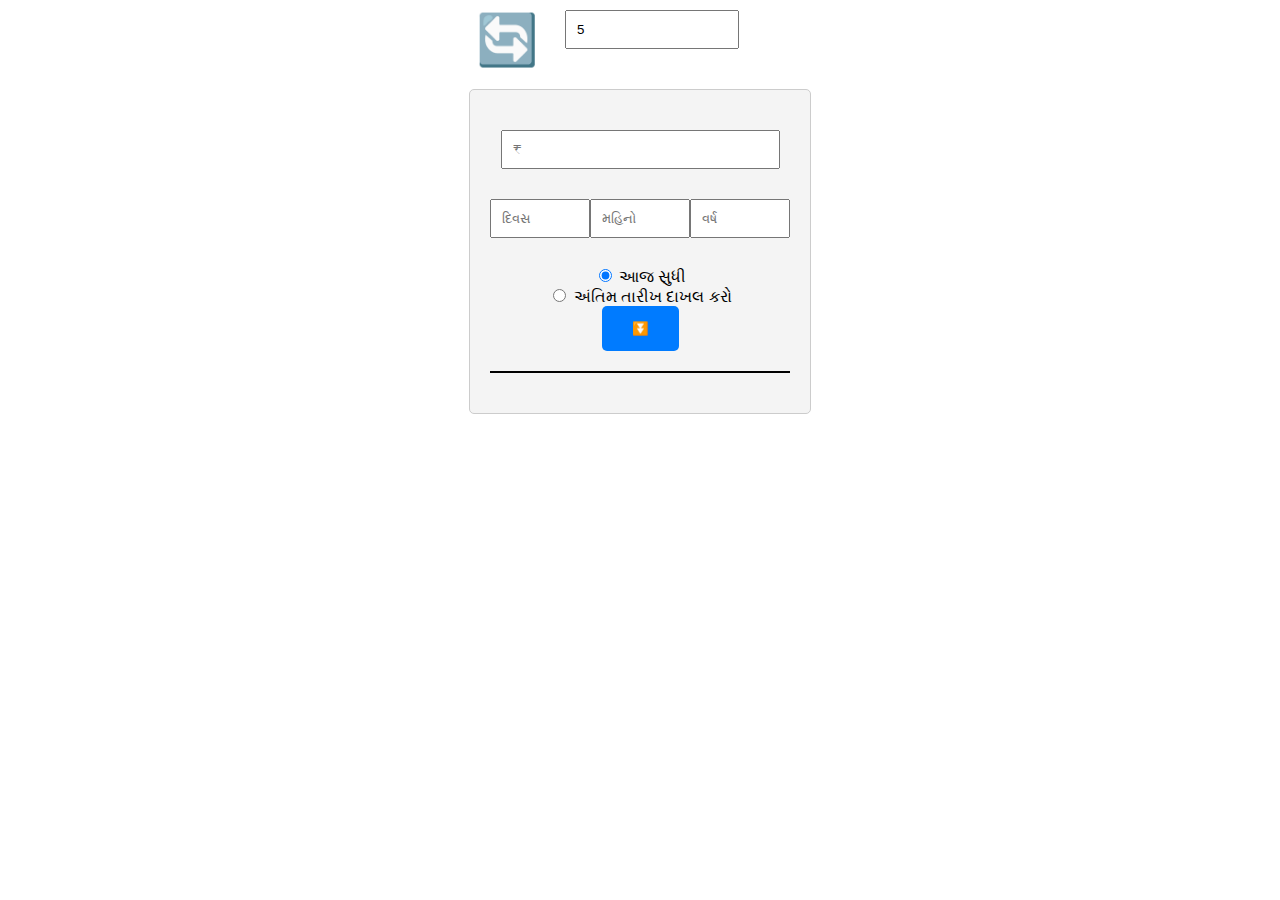
<file: Interest-calc-GUJ/index.html>
<!DOCTYPE html>
<html lang="gu">
<head>
    <meta charset="UTF-8">
    <meta name="viewport" content="width=device-width, initial-scale=1.0">

    <link rel="stylesheet" href="style.css">

</head>
<body>
     <button id="resetButton" onclick="resetPage()">🔄</button>
    <div id="interest-box">
        <input type="number" id="monthlyInterest" min="0" step="1" placeholder="%" value="5">
    </div>

    <div class="box">
        <div class="box-heading"></div>
        <label for="amount">
        <input type="number" id="amount" min="0" placeholder="₹">

        <div class="box-heading"></div>
        <div class="date-input">
            <input type="number" id="startDay" min="1" max="31" class="date-field" placeholder="દિવસ">
            <input type="number" id="startMonth" min="1" max="12" class="date-field" placeholder="મહિનો">
            <input type="number" id="startYear" min="1900" class="year-input" placeholder="વર્ષ">
        </div>
        <br>
        <label>
            <input type="radio" name="endDateOption" id="todayCheckbox" checked onclick="toggleManualEndDate(); updateResult(); toggleOptions(false);"> આજ સુધી
        </label>
        <br>
        <label>
            <input type="radio" name="endDateOption" id="manualEndDateCheckbox" onclick="toggleManualEndDate(); updateResult(); toggleOptions(false);"> અંતિમ તારીખ દાખલ કરો
        </label>
        <div id="manualEndDate" style="display:none;">
            <div class="date-input">
                <input type="number" id="endDay" min="1" max="31" class="date-field" placeholder="દિવસ">
                <input type="number" id="endMonth" min="1" max="12" class="date-field" placeholder="મહિનો">
                <input type="number" id="endYear" min="1900" class="year-input" placeholder="વર્ષ">
            </div>
        </div>
        <br>
        <button id="calculateButton" class="button" onclick="checkFieldsBeforeCalculate()">⏬</button>
        <div id="result"></div>
        <div id="options">
            <div class="option-button-group">
                <button class="option-button" id="option30" onclick="setOption(30)" style="background-color: #ff5733;">30 દિવસ(4)</button>
                <button class="option-button" id="option21" onclick="setOption(21)">21 દિવસ(3)</button>
                <button class="option-button" id="option15" onclick="setOption(15)">15 દિવસ(2)</button>
            </div>
            <div class="option-button-group">
                <button class="option-button" id="option7" onclick="setOption(7)">7 દિવસ(1)</button>
                <button class="option-button" id="option0" onclick="setOption(0)">0 દિવસ</button>
            </div>
        </div>

        <hr id="durationLine">

        <div id="additionalButtons" style="display: none;">
            <button class="option-button larger-button" id="countButton" onclick="toggleResultSection()">ગણો</button>
            
        </div>
    </div>

    <div id="resultSection">
        <div class="result-title"></div>
        <div class="date-range"></div>
        <div class="result-duration"></div>
        <div class="additional-calculations"></div> 

    <script src="script.js"></script>

</body>
</html>
</file>
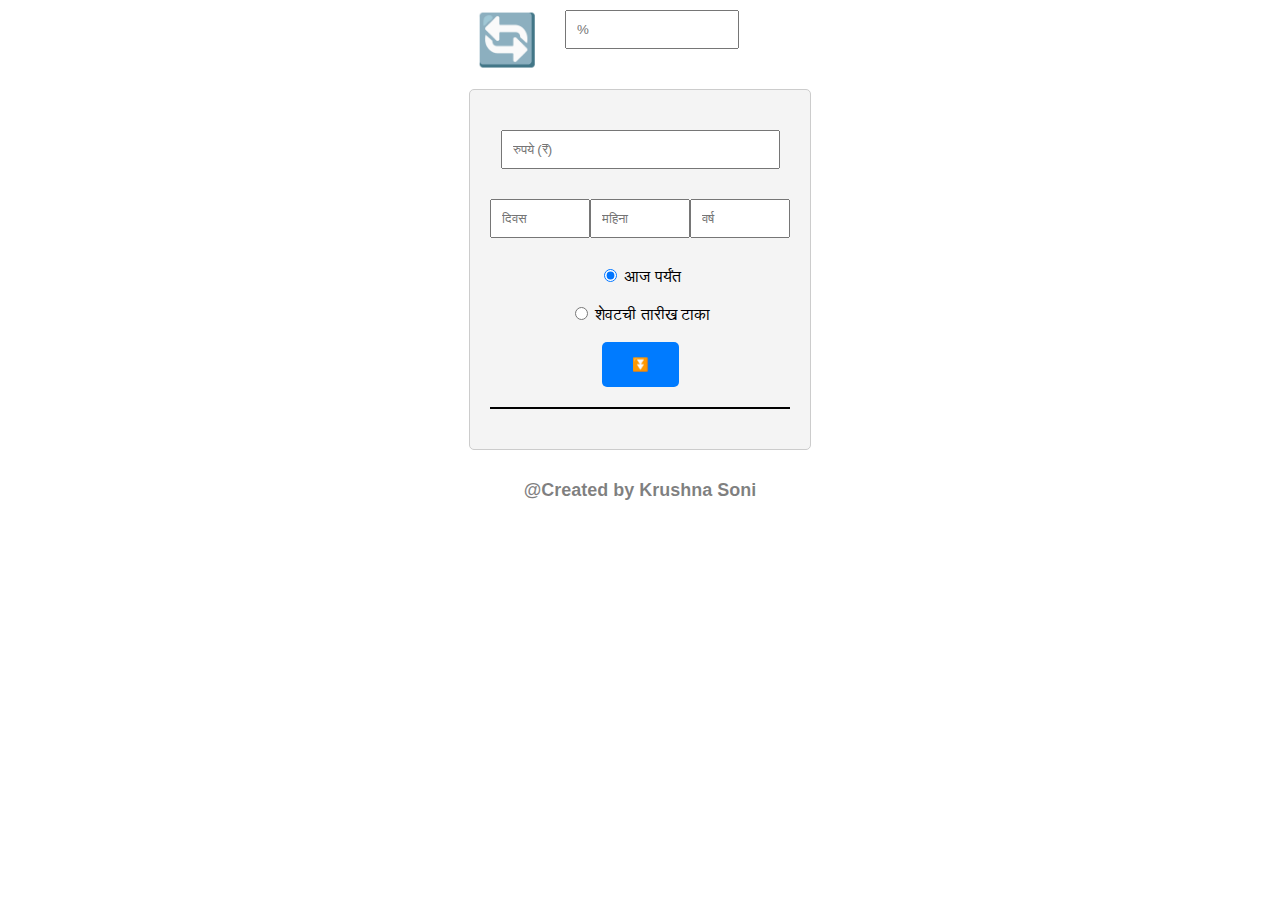
<file: Interest-calc-MARATHI/index.html>
<!DOCTYPE html>
<html lang="mr">
<head>
    <meta charset="UTF-8">
    <meta name="viewport" content="width=device-width, initial-scale=1.0">
    <link rel="stylesheet" href="index.css">
</head> 
<body>
    <button id="resetButton" onclick="resetPage()">🔄</button>
    <div id="interest-box">
        <input type="number" id="monthlyInterest" min="0" step="1" placeholder="%">
    </div>

    <div class="box">
        <div class="box-heading"></div>
        <label for="amount">
            <input type="number" id="amount" min="0" placeholder="रुपये (₹)">

        <div class="box-heading"></div>
        <div class="date-input">
            <input type="number" id="startDay" min="1" max="31" class="date-field" placeholder="दिवस">
            <input type="number" id="startMonth" min="1" max="12" class="date-field" placeholder="महिना">
            <input type="number" id="startYear" min="1900" class="year-input" placeholder="वर्ष">
        </div>
        <br>
        <label>
            <input type="radio" name="endDateOption" id="todayCheckbox" checked onclick="toggleManualEndDate(); updateResult(); toggleOptions(false);"> आज पर्यंत
        </label>
        <br>
        <label>
            <br>
            <input type="radio" name="endDateOption" id="manualEndDateCheckbox" onclick="toggleManualEndDate(); updateResult(); toggleOptions(false);"> शेवटची तारीख टाका
            <br>
        </label>
        <div id="manualEndDate" style="display:none;">
            <br>
            <div class="date-input">
                <input type="number" id="endDay" min="1" max="31" class="date-field" placeholder="दिवस">
                <input type="number" id="endMonth" min="1" max="12" class="date-field" placeholder="महिना">
                <input type="number" id="endYear" min="1900" class="year-input" placeholder="वर्ष">
            </div>
        </div>
        <br>
        <button id="calculateButton" class="button" onclick="checkFieldsBeforeCalculate()">⏬</button>
        <div id="result"></div>
        <div id="options">
            <div class="option-button-group">
                <button class="option-button" id="option1" onclick="setOption(1)">= दिवस</button>
                <button class="option-button" id="option30" onclick="setOption(30)">30 दिवस(4)</button>
                <button class="option-button" id="option21" onclick="setOption(21)">21 दिवस(3)</button>
            </div>
            <div class="option-button-group">
                <button class="option-button" id="option15" onclick="setOption(15)">15 दिवस(2)</button>
                <button class="option-button" id="option7" onclick="setOption(7)">7 दिवस(1)</button>
                <button class="option-button" id="option0" onclick="setOption(0)">0 दिवस</button>
            </div>
        </div>

        <hr id="durationLine">

        <div id="additionalButtons" style="display: none;">
            <button class="option-button larger-button" id="countButton" onclick="toggleResultSection()">हिसाब करा</button>
        </div>
    </div>

    <div id="resultSection">
        <div class="result-title"></div>
        <br>
        <div class="date-range"></div>
        <div class="result-duration"></div>
        <div class="additional-calculations"></div> 
    </div>
    <div id="watermark">@Created by Krushna Soni</div>
    <script src="index.js"></script
</body>
</html>
</file>
<file: Interest-calc-GUJ/style.css>
body {
    font-family: Arial, sans-serif;
    text-align: center;
    margin: 0;
    padding: 0;
}
.box {
    margin: 20px auto;
    width: 300px;
    padding: 20px;
    border: 1px solid #ccc;
    border-radius: 5px;
    background-color: #f4f4f4;
}
input[type="number"], input[type="checkbox"] {
    width: 100%;
    padding: 10px;
    margin-bottom: 10px;
}
#amount {
    width: 85%;
}
.date-input {
    display: flex;
    justify-content: space-between;
}
.date-field {
    width: 30%;
}
.year-input {
    width: 100%;
}
.button {
    padding: 15px 30px;
    color: #fff;
    border: none;
    border-radius: 5px;
    cursor: pointer;
}
#result {
    margin-top: 10px;
    font-weight: bold;
    white-space: pre-wrap;
    color: red;
}
.box-heading {
    background-color: transparent;
    padding: 10px;
    color: #007BFF;
    width: 150px;
    font-weight: bold;
    margin: 0 auto;
}
#resetButton {
position: absolute;
top: 10px; /* Adjust as needed to position it above Section1 */
left: calc(50% - 170px); /* Positions it 90px left from center */
font-size: 50px;
background: none;
border: none;

}
#interest-box {
    background-color: transparent;
    padding: 10px;
    color: #007BFF;
    width: 150px;
    font-weight: bold;
    margin: 0 auto;
}
#calculateButton {
    background-color: #007BFF;
}
#options {
    margin-top: 20px;
    display: none;
}
.option-button {
    padding: 10px 20px;
    color: #fff;
    border: none;
    border-radius: 5px;
    cursor: pointer;
    margin-right: 10px;
}
.option-button-group {
    display: flex;
    justify-content: space-between;
    margin-top: 10px;
}
hr {
    border: 1px solid black;
    margin: 20px 0;
}
.larger-button {
    padding: 20px 40px;
    font-size: 18px;
}
#resultSection {
    background-color: black;
    color: white;
    padding: 20px;
    margin: 0 auto;
    width: 300px; /* Adjusted width to match section1 */
    border-radius: 5px;
    display: none;
    height: 50vh;

}
.total-amount {
    font-size: 22px;
    font-weight: bold;
}
</file>
<file: Interest-calc-MARATHI/index.css>
body {
    font-family: Arial, sans-serif;
    text-align: center;
    margin: 0;
    padding: 0;
}
.box {
    margin: 20px auto;
    width: 300px; 
    padding: 20px;
    border: 1px solid #ccc;
    border-radius: 5px;
    background-color: #f4f4f4;
}
input[type="number"], input[type="checkbox"] {
    width: 100%;
    padding: 10px;
    margin-bottom: 10px;
}
#amount {
    width: 85%;
}
.date-input {
    display: flex;
    justify-content: space-between;
}
.date-field {
    width: 30%;
}
.year-input {
    width: 100%;
}
.button {
    padding: 15px 30px;
    color: #fff;
    border: none;
    border-radius: 5px;
    cursor: pointer;
}
#result {
    margin-top: 10px;
    font-weight: bold;
    white-space: pre-wrap;
    color: red;
}
.box-heading {
    background-color: transparent;
    padding: 10px;
    color: #007BFF;
    width: 150px;
    font-weight: bold;
    margin: 0 auto;
}
#resetButton {
position: absolute;
top: 10px; /* Adjust as needed to position it above Section1 */
left: calc(50% - 170px); /* Positions it 90px left from center */
font-size: 50px;
background: none;
border: none;

}
#interest-box {
    background-color: transparent;
    padding: 10px;
    color: #007BFF;
    width: 150px;
    font-weight: bold;
    margin: 0 auto;
}
#calculateButton {
    background-color: #007BFF;
}
#options {
    margin-top: 20px;
    display: none;
}
.option-button {
    padding: 10px 20px;
    color: #fff;
    border: none;
    border-radius: 5px;
    cursor: pointer;
    margin-right: 10px;
}
.option-button-group {
    display: flex;
    justify-content: space-between;
    margin-top: 10px;
}
hr {
    border: 1px solid black;
    margin: 20px 0;
}
.larger-button {
    padding: 20px 40px;
    font-size: 18px;
}
#resultSection {
    background-color: black;
    color: white;
    padding: 20px;
    margin: 0 auto;
    width: 300px; /* Adjusted width to match section1 */
    border-radius: 5px;
    display: none;
    height: 50vh;

}
.total-amount {
    font-size: 22px;
    font-weight: bold;
}

#watermark {
position: relative;
top: 10px; /* Adjust the top margin as needed */
text-align: center;
color: rgba(0, 0, 0, 0.5); /* Adjust the color and opacity as needed */
font-size: 18px; /* Adjust the font size as needed */
font-weight: bold; /* Make the text bold */
}
</file>
